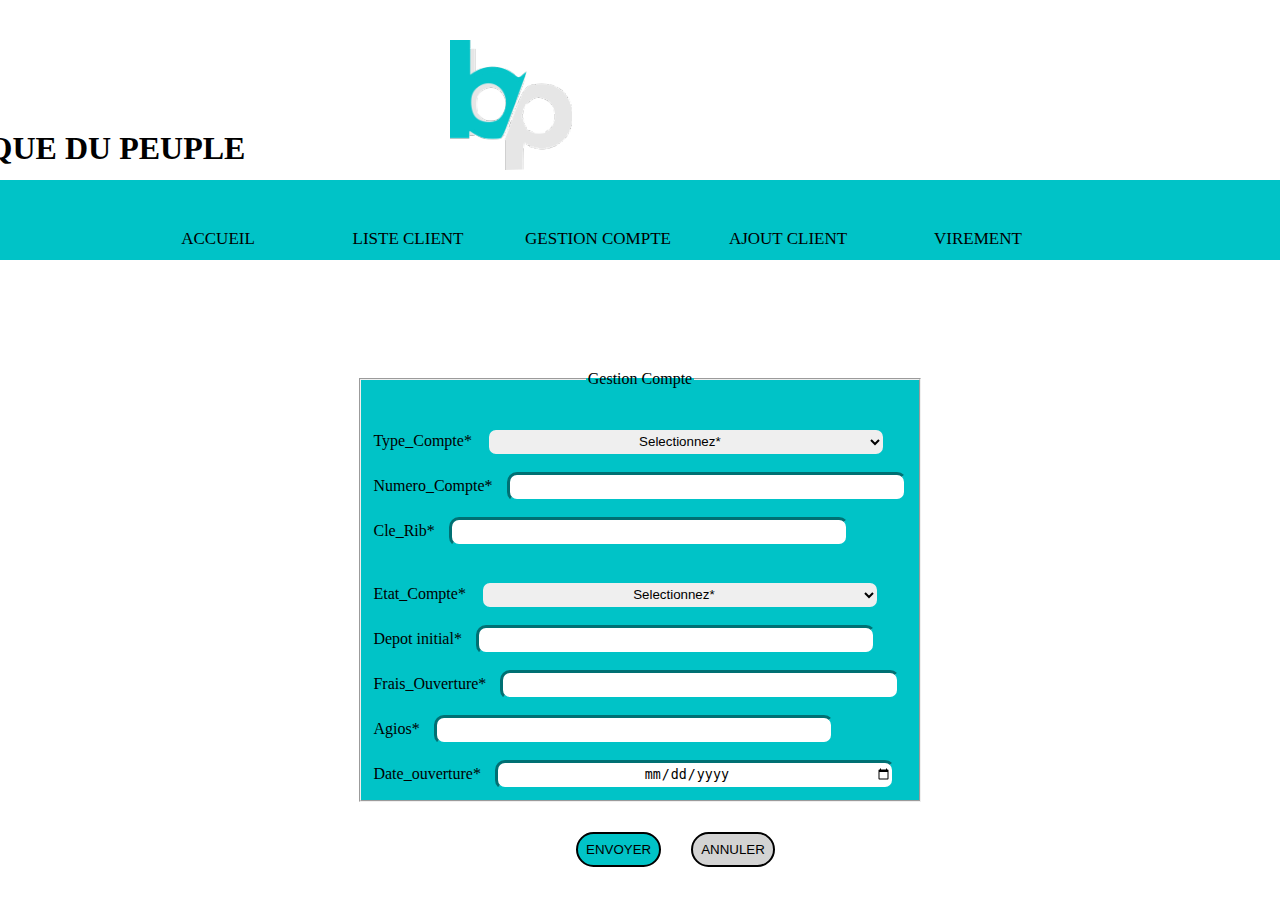
<file: compte.html>
<!DOCTYPE html>
<html lang="fr">

<head>
    <meta charset="UTF-8" />
    <meta name="viewport" content="width=device-width, initial-scale=1.0" />
    <meta http-equiv="X-UA-Compatible" content="ie=edge" />
    <meta name="description" content="Infos client" />
    <link rel="stylesheet" href="compte.css" />
    <title>Infos Compte </title>

</head>

<body>
    
    <nav>

        <img src="img/bplogo.png" alt="logo BP" class="img">
        <h1>BANQUE DU PEUPLE</h1>

        <ul>
            <li><a href="">Accueil</a></li>
            <li><a href="">Liste client</a></li>
            <li><a href="compte.html">Gestion Compte</a></li>
            <li><a href="">Ajout Client</a></li>
            <li><a href="">Virement</a></li>
        </ul>
    </nav>
    <main class="container">
        <form action="index.html" method="POST">
            <fieldset class="contain"><br />
                <legend id="open">Gestion Compte</legend>


                <label for="Type_Compte">Type_Compte*</label>
                <select name="compte" id="compte">
                    <option value="Selectionnez">Selectionnez*</option>
                    <option value="">Epargne Simple et Xewal</option>
                    <option value="">Courant</option>
                    <option value="">bloqué</option>
                </select><br />

                <label for="Numero_Compte">Numero_Compte*</label>
                <input id="Numero_Compte" name="Numero_Compte" type="number" /><br />

                <label for="Cle_Rib">Cle_Rib*</label>
                <input id="Cle_Rib" name="Cle_Rib" type="number" /><br><br />

                <label for="Etat_Compte">Etat_Compte*</label>
                <select name="Etat_Compte" id="Etat_Compte">
                    <option value="Selectionnez">Selectionnez*</option>
                    <option value="actif">Actif</option>
                    <option value="ferme">Ferme</option>
                    <option value="bloque">bloqué</option>
                </select><br />

                <label for="Depot initial">Depot initial*</label>
                <input id="Depot initial" name="Depot initial" type="double" /><br />

                <label for="Frais_Ouverture">Frais_Ouverture*</label>
                <input id="Frais_Ouverture" name="Frais_Ouverture" type="double" /><br />

                <label for="Agios">Agios*</label>
                <input id="Agios" name="Agios" type="double" /><br />

                <label for="Date_ouverture">Date_ouverture*</label>
                <input id="Date_ouverture" name="Date_ouverture" type="date" /><br />

            </fieldset>
        </form>
    </main>
    <div class="button"><br />
        <input type="submit" value="ENVOYER" onclick="return validate()" /><br />
        <input type="reset" value="ANNULER" /><br />

    </div><br />


    <script src="mainCompte.js"></script>

</body>

</html>
</file>
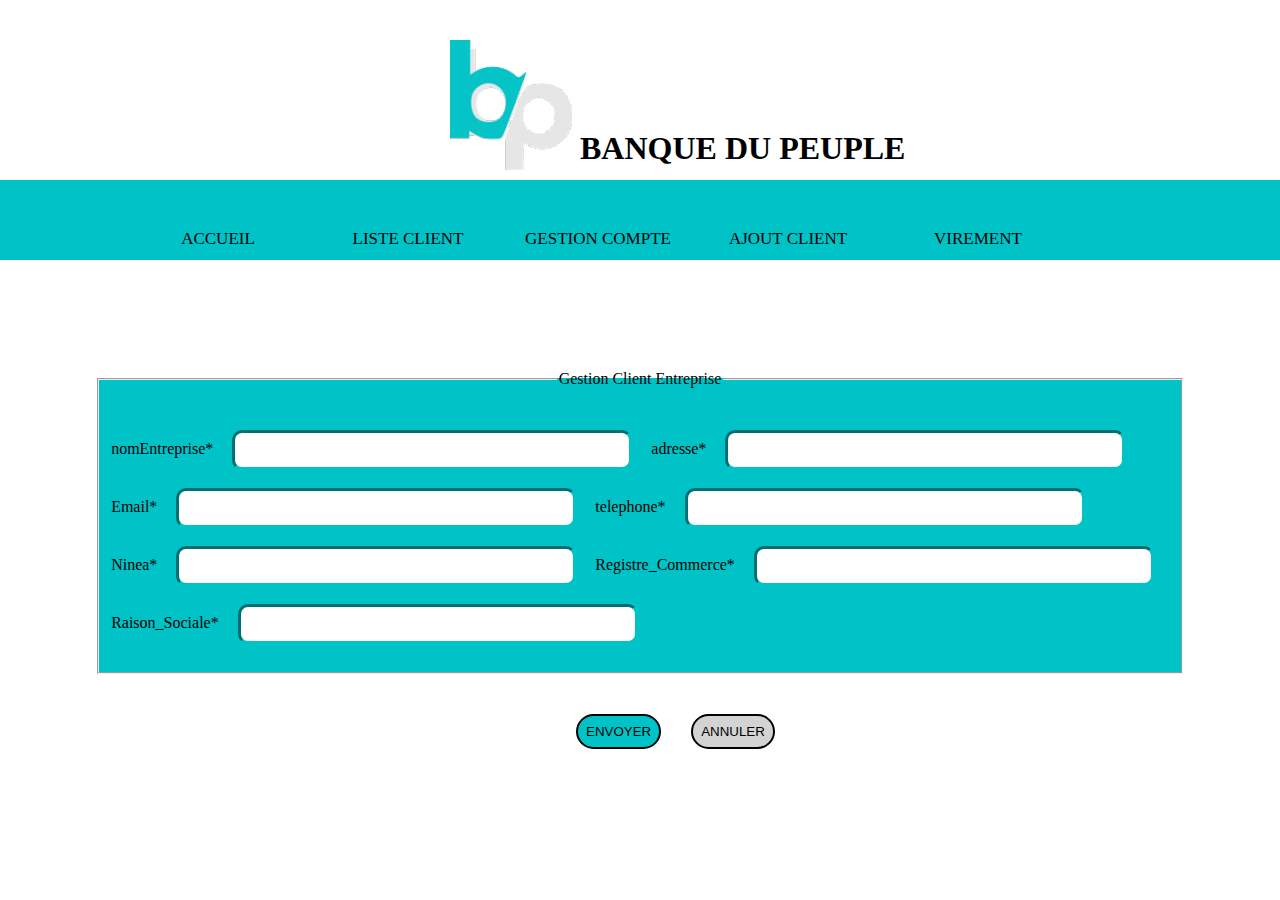
<file: moral.html>
<!DOCTYPE html>
<html lang="fr">

<head>
    <meta charset="UTF-8">
    <meta name="viewport" content="width=device-width, initial-scale=1.0" />
    <meta http-equiv="X-UA-Compatible" content="ie=edge" />
    <meta name="description" content="Gestion Client moral" />
    <link rel="stylesheet" href="moral.css" />
    <title>CLIENT Entreprise</title>

</head>

<body>
    <nav>

        <img src="img/bplogo.png" alt="BP logo" class="img">
        <h1>BANQUE DU PEUPLE</h1>

        <ul>
            <li><a href="">Accueil</a></li>
            <li><a href="">Liste client</a></li>
            <li><a href="">Gestion Compte</a></li>
            <li><a href="">Ajout Client</a></li>
            <li><a href="">Virement</a></li>
        </ul>
    </nav>

    <form action="index.html" method="POST" id="myform">
        <fieldset class="container"><br><br />
            <legend id="open">Gestion Client Entreprise</legend>

            <label for="nomEntreprise">nomEntreprise*</label>
            <input id="nomEntreprise" name="nomEntreprise" type="text" />

            <label for="adresse">adresse*</label>
            <input id="adresse" name="Adresse" type="text" /><br><br />

            <label for="Email">Email*</label>
            <input id="Email" name="Email" type="Email" />

            <label for="telephone">telephone*</label>
            <input id="telephone" name="telephone" type="tel" /><br><br />

            <label for="Ninea">Ninea*</label>
            <input id="Ninea" name="Ninea" type="double" />

            <label for="Registre_Commerce">Registre_Commerce*</label>
            <input id="Registre_Commerce" name="Registre_Commerce" type="double" /><br><br />

            <label for="Raison_Sociale">Raison_Sociale*</label>
            <input id="Raison_Sociale" name="Raison_Sociale" type="text" /><br><br />

        </fieldset>
    </form>


    <div class="button"><br><br />
        <input type="submit" value="ENVOYER" onclick="return validate()" />
        <input type="reset" value="ANNULER" />
    </div><br><br />

    <script src="mainE.js">

    </script>
</body>

</html>
</file>
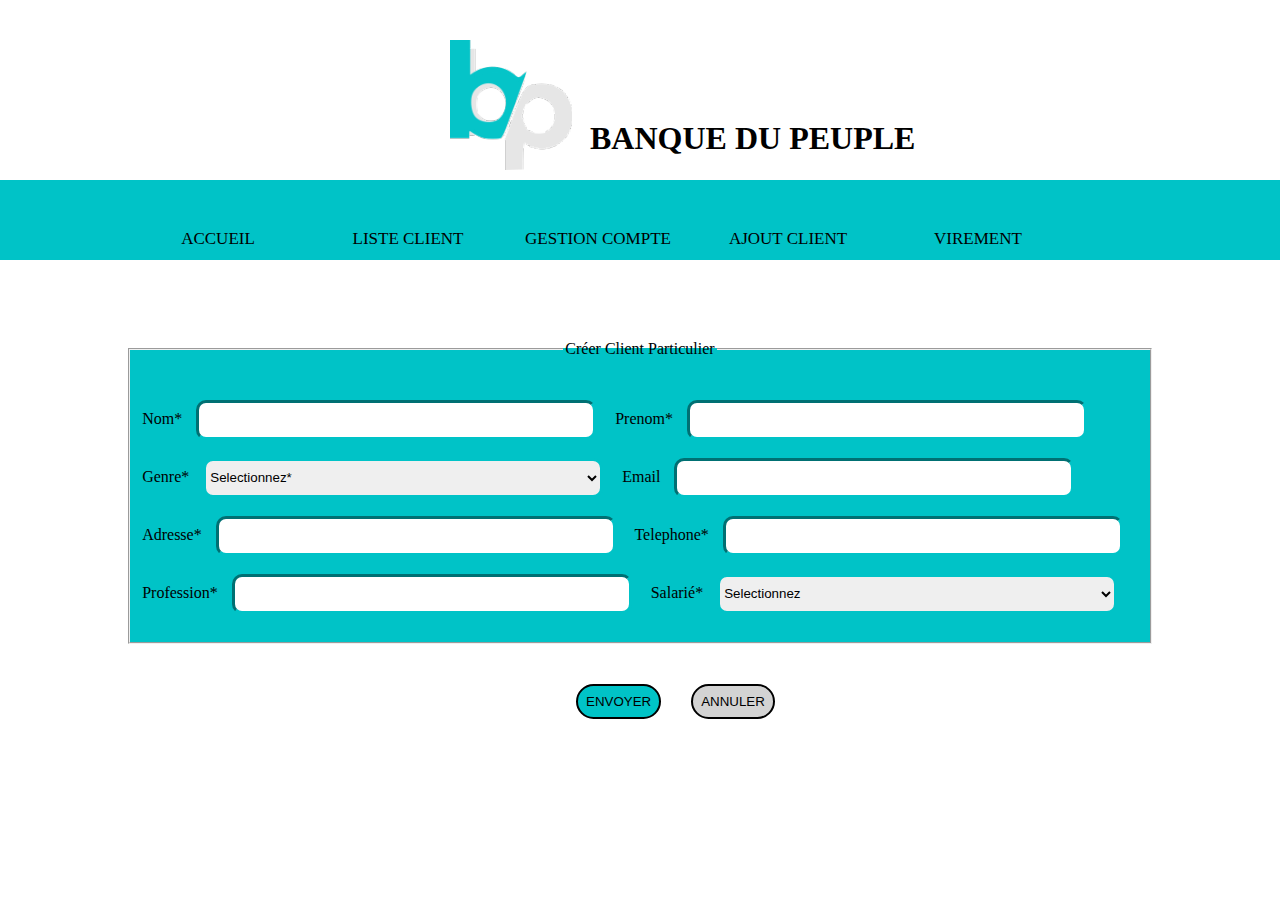
<file: particulier.html>
<!DOCTYPE html>
<html lang="en">

<head>
    <meta charset="UTF-8">
    <meta name="viewport" content="width=device-width, initial-scale=1.0">
    <meta http-equiv="X-UA-Compatible" content="ie=edge">
    <link rel="stylesheet" href="particulier.css">
    <title>CLIENT Particulier</title>
    <script type="text/javascript"></script>

</head>

<body>
    <header>
        <nav>
            <img src="img/bplogo.png" alt="logo BP" class="img">
            <h1>BANQUE DU PEUPLE</h1>

            <ul>
                <li><a href="">Accueil</a></li>
                <li><a href="">Liste client</a></li>
                <li><a href="">Gestion Compte</a></li>
                <li><a href="">Ajout Client</a></li>
                <li><a href="">Virement</a></li>
            </ul>
        </nav>

    </header>
    <form action="" method="post" >

        <fieldset class="container"><br><br />
            <legend id="open">Créer Client Particulier</legend>

            <label for="nom">Nom*</label>
            <input id="nom" name="nom" type="text" />

            <label for="prenom">Prenom*</label>
            <input id="prenom" name="prenom" type="text" /><br><br />

            <label for="Genre">Genre*</label>
            <select name="Genre" id="Genre">
                <option value="Selectionnez">Selectionnez*</option>
                <option value="Homme">Homme</option>
                <option value="Femme">Femme</option>
            </select>

            <label for="Email">Email</label>
            <input id="Email" name="Email" type="email" /><br><br />

            <label for="Adresse">Adresse*</label>
            <input id="Adresse" name="Adresse" type="text" />

            <label for="Telephone">Telephone*</label>
            <input id="Telephone" name="Telephone" type="tel" /><br><br />

            <label for="Profession">Profession*</label>
            <input id="Profession" name="Profession" type="text" />


            <label for="Salarie">Salarié*</label>
            <select name="salarie" id="salarie">
                <option value="Selectionnez">Selectionnez</option>
                <option value="non" id="non">NON</option>
                <option value="oui" id="oui">OUI</option>
            </select><br><br />

            <div class="mask" id="mask">
                <label for="Salaire actuel">Salaire actuel*</label>
                <input id="Salaire actuel" name="Salaire actuel" type="double" /><br><br />

                <label for="Nom_employeur">Nom employeur*</label>
                <input id="Nom_employeur" name="Nom_employeur" type="text" />

                <label for="identification">CNI*</label>
                <input id="identification" name="identification" type="number" /><br><br />

                <label for="Raison_social">Raison Social</label>
                <input id="Raison_social" name="Raison_social" type="text" /></div>

        </fieldset>
    </form>

    <div class="button">
        <input type="submit" value="ENVOYER" onclick="return validate()" />
        <input type="reset" value="ANNULER" />

    </div>

    <script src="mainP.js"></script>

</body>

</html>
</file>
<file: compte.css>
*{
    padding:auto;
    margin: auto;
    text-decoration: none;
    list-style: none;
    box-sizing: border-box;
    color:black;
    
}
.img{
   position: absolute;
   left: 450px;
   margin-bottom: 10px;
     
}


.body{
    display: flex;
    font-family: sans-serif;

}
nav{
    background: #00C3C7;
    height: 80px;
    margin-top:180px;
       
}

.body nav, ul{
    position: absolute;
    left: 85px;
   
     
}
.body nav, ul li{
    display: inline-block;
    line-height: 30px;
    margin: 0 5px;
    font-size: 17px;
    text-transform: uppercase;
    padding: 7px 13px;
    border-radius: 3px;
    position: relative;
         
}
.body nav, ul li a{
    width: 150px;
    height: 20px;
    text-align: center;
    display: block;

}

.container fieldset{
    margin-left: auto;
    margin-right: auto;
    width: fit-content;
    margin-top: 110px;
    background-color:#00C3C7 ;
    
}

.container label{
    width: 200px;
      
}

.container input, select{
    display: inline-block;
    margin-left: 10px;
    margin-top: 15px;
    width: 400px;
    height: 30px;
    border-radius: 10px;
    border-width:3px ;
    border-color: #00C3C7;
    text-align: center;
}
.img{
    position: absolute;
    left: 450px;
    margin-top: -140px;
      
 }
h1{
    position: relative;
    right:80px;
    bottom: 50px;
    color:black ;
}
.button{
    display:flex;
    position: absolute;
    left: 45%;
    margin-top: 10px;

}
input[type=submit] {
    margin-top: 20px;    
    margin-right :30px;
    padding: 5px 50px;
    background-color:#00C3C7;
    border: 2px solid ;
    padding: 8px;
    border-radius: 8rem; 
    transition: all 0.5s ease;  
   
}
input[type=reset] {
    margin-top:20px;    
    margin-right : 30px;
    padding: 5px 50px;
    background-color:lightgray;
    border: 2px solid ;
    padding: 8px;
    border-radius: 8rem; 
    transition: all 0.5s ease;   
   
}
input[type=submit]:hover{
    background-color: lightgray;
    color: #00C3C7;

}
input[type=reset]:hover{
    background-color: lightgray;
    color: #00C3C7;

}
</file>
<file: moral.css>
*{
    padding:auto;
    margin: auto;
    text-decoration: none;
    list-style: none;
    box-sizing: border-box;
    color:black;
    
}
.img{
   position: absolute;
   left: 450px;
   margin-top:-140px;
     
}
h1{
    position: relative;
    left:580px;
    bottom: 50px;
    color:black ;
}


.body{
    display: flex;
    font-family: sans-serif;

}
nav{
    background: #00C3C7;
    height: 80px;
    margin-top:180px;
       
}

.body nav, ul{
    position: absolute;
    left: 85px;
   
     
}
.body nav, ul li{
    display: inline-block;
    line-height: 30px;
    margin: 0 5px;
    font-size: 17px;
    text-transform: uppercase;
    padding: 7px 13px;
    border-radius: 3px;
    position: relative;
         
}
.body nav, ul li a{
    width: 150px;
    height: 20px;
    text-align: center;
    display: block;

}
.container{
    margin-left: auto;
    margin-right: auto;
    width: fit-content;
    background-color:#00C3C7 ;
    margin-top: 110px;
   

}
.img{
    position: absolute;
    left: 450px;
    margin-top: -140px;
      
 }

.container label{
    width: 250px;
   
      
}
.container input, select{
    display: inline-table;
    margin-left: 15px;
    margin-right: 15px;
    width: 400px;
    height: 40px;
    border-radius: 10px;
    border-width:3px ;
    border-color:#00C3C7 ;
    
}


.button{
    display:flex;
    position: absolute;
    left: 45%;
    margin-top:10px;
   

}
input[type=submit] {
    margin-top: 30px;    
    margin-right : 30px;
    padding: 5px 50px;
    background-color:#00C3C7;
    border: 2px solid ;
    padding: 8px;
    border-radius: 8rem; 
    transition: all 0.5s ease; 
   
   
}
input[type=reset] {
    margin-top: 30px;    
    margin-right : 30px;
    padding: 5px 50px;
    background-color:lightgray;
    border: 2px solid ;
    padding: 8px;
    border-radius: 8rem; 
    transition: all 0.5s ease;   
   
}
   
/*pour masquer l'element mask*/
.mask{
    display: none;
}
/*specifier l'apparence  */
input[type=submit]:hover{
    background-color: lightgray;
    color:#00C3C7;

}
input[type=reset]:hover{
    background-color: lightgray;
    color:#00C3C7;

}
</file>
<file: particulier.css>
*{
    padding:auto;
    margin: auto;
    text-decoration: none;
    list-style: none;
    box-sizing: border-box;
    color:black;
    
}
.img{
   position: absolute;
   left: 450px;
   margin-top:-140px;
     
}



.body{
    display: flex;
    font-family: sans-serif;

}
nav{
    background: #00C3C7;
    height: 80px;
    margin-top:180px;
       
}

.body nav, ul{
    position: absolute;
    left: 85px;
   
     
}
.body nav, ul li{
    display: inline-block;
    line-height: 30px;
    margin: 0 5px;
    font-size: 17px;
    text-transform: uppercase;
    padding: 7px 13px;
    border-radius: 3px;
    position: relative;
         
}
.body nav, ul li a{
    width: 150px;
    height: 20px;
    text-align: center;
    display: block;

}
.container{
    margin-left: auto;
    margin-right: auto;
    width: fit-content;
    background-color:#00C3C7 ;
    margin-top: 80px;

}

.container label{
    width: 250px;
   
      
}

.container input, select{
    display: inline-table;
    margin-left: 10px;
    margin-right: 15px;
    width: 400px;
    height: 40px;
    border-radius: 10px;
    border-width:3px ;
    border-color:#00C3C7;
    
}
h1{
    position: relative;
    left: 590px;
    bottom: 60px;
    color:black;
}

.button{
    display:flex;
    position: absolute;
    left: 45%;
    margin-top: 20px;
   
}
input[type=submit] {
    margin-top:20px;    
    margin-right:30px;
    padding: 5px 50px;
    background-color:#00C3C7;
    border: 2px solid ;
    padding: 8px;
    border-radius: 8rem; 
    transition: all 0.5s ease; 
     
}
input[type=reset] {
    margin-top:20px;    
    margin-right:30px;
    padding: 5px 50px;
    background-color:lightgray;
    border: 2px solid ;
    padding: 8px;
    border-radius: 8rem; 
    transition: all 0.5s ease;   
   
}
   
/*pour masquer l'element mask*/
.mask{
    display: none;
}
/*specifier l'apparence  */
input[type=submit]:hover{
    background-color: lightgray;
    color:#00C3C7;

}
input[type=reset]:hover{
    background-color: lightgray;
    color:#00C3C7;

}
</file>
